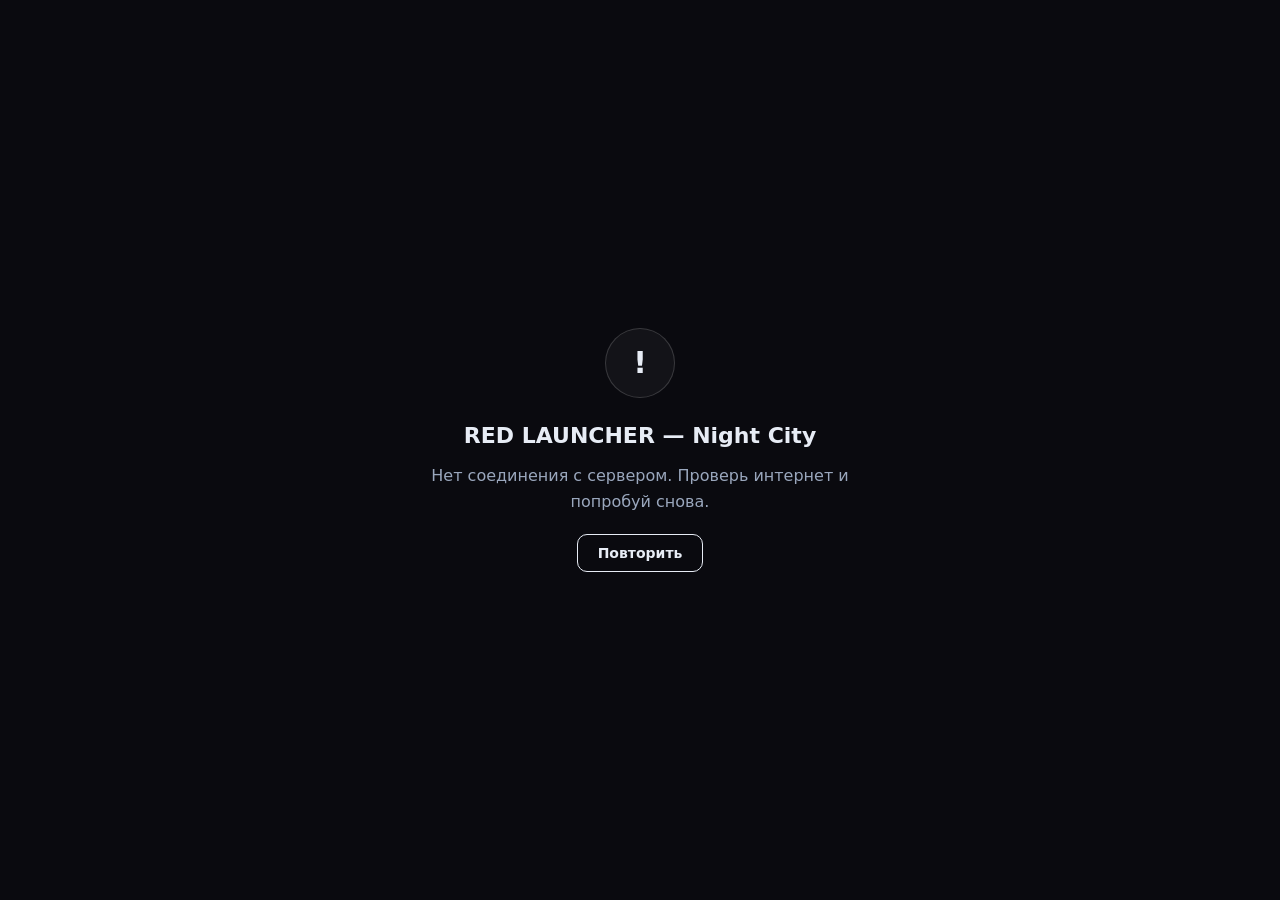
<file: offline.html>
<!doctype html>
<html lang="ru">
  <head>
    <meta charset="UTF-8" />
    <meta name="viewport" content="width=device-width, initial-scale=1.0" />
    <meta name="theme-color" content="#0a0a0f" />
    <title>RED LAUNCHER — Night City - нет соединения</title>
    <style>
      :root { color-scheme: dark; }
      * { box-sizing: border-box; }
      html, body { height: 100%; margin: 0; }
      body { display: flex; align-items: center; justify-content: center; background: #0a0a0f; color: #e7ecf5; font: 16px/1.6 system-ui, "Segoe UI", sans-serif; padding: 24px; text-align: center; }
      .card { max-width: 440px; }
      .glyph { width: 70px; height: 70px; margin: 0 auto 20px; border-radius: 50%; display: grid; place-items: center; background: rgba(255,255,255,.04); border: 1px solid rgba(255,255,255,.16); font: 700 30px/1 system-ui, sans-serif; }
      h1 { font-size: 22px; margin: 0 0 10px; }
      p { margin: 0 0 20px; color: #9aa7bd; }
      button { padding: 11px 20px; border-radius: 10px; border: 1px solid currentColor; background: transparent; color: inherit; font: 600 14px/1 system-ui, sans-serif; cursor: pointer; }
    </style>
  </head>
  <body>
    <div class="card">
      <div class="glyph">!</div>
      <h1>RED LAUNCHER — Night City</h1>
      <p>Нет соединения с сервером. Проверь интернет и попробуй снова.</p>
      <button onclick="location.reload()">Повторить</button>
    </div>
  </body>
</html>
</file>
